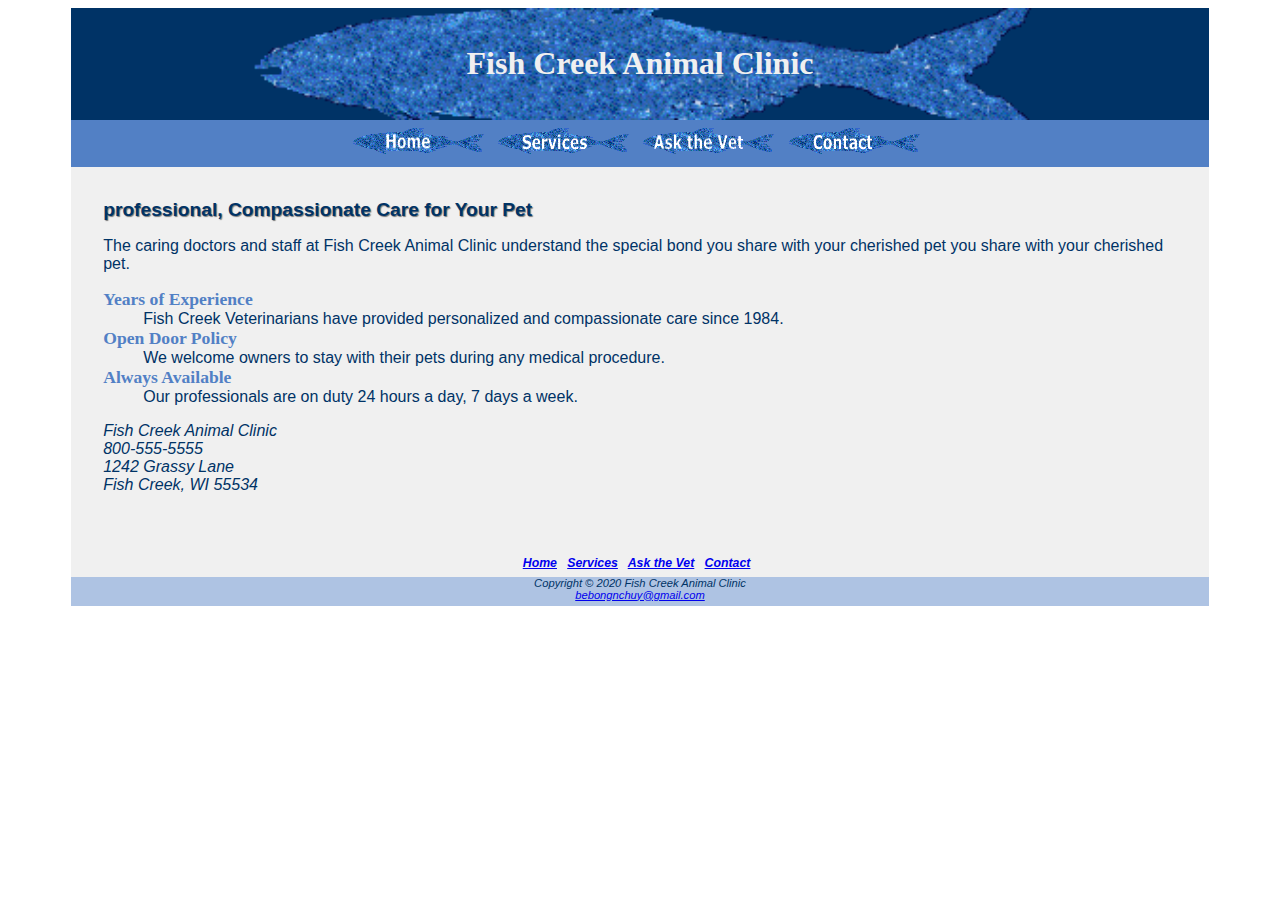
<file: index.html>
<!DOCTYPE html>
<html lang="en">

<head>
    <meta charset="UTF-8">
    <meta name="viewport" content="width=device-width, initial-scale=1.0">
    <title>Fish Creek Animal Clinic</title>
    <link rel="stylesheet" href="style.css">
</head>

<body>
    <div id="wrapper">

        <header>
            <h1>Fish Creek Animal Clinic</h1>
        </header>
        <nav>
            <a href="index.html"><img src="images/fishcreek/home.gif" alt="Home link"></a>&nbsp;&nbsp;
            <a href="services.html"><img src="images/fishcreek/services.gif" alt="Services link"></a>&nbsp;&nbsp;
            <a href="ask-the-vet.html"><img src="images/fishcreek/askthevet.gif" alt="ask the vet link"></a>&nbsp;&nbsp;
            <a href="contact.html"><img src="images/fishcreek/contact.gif" alt="contact link"></a>&nbsp;&nbsp;</nav>
        <main>
            <h2>professional, Compassionate Care for Your Pet</h2>
            <p>The caring doctors and staff at Fish Creek Animal Clinic understand the special bond you share with your cherished pet you share with your cherished pet.</p>

            <dl>
                <dt>Years of Experience</dt>
                <dd>Fish Creek Veterinarians have provided personalized and compassionate care since 1984.</dd>

                <dt>Open Door Policy</dt>
                <dd>We welcome owners to stay with their pets during any medical procedure.</dd>

                <dt>Always Available</dt>
                <dd>Our professionals are on duty 24 hours a day, 7 days a week.</dd>
            </dl>

            <address>
                Fish Creek Animal Clinic <br>
    800-555-5555 <br>
    1242 Grassy Lane <br>
    Fish Creek, WI 55534 <br>
            </address>
        </main> <br>
        <footer>
            <nav><a href="index.html">Home</a>&nbsp;&nbsp;
                <a href="services.html">Services</a>&nbsp;&nbsp;
                <a href="ask-the-vet.html">Ask the Vet</a>&nbsp;&nbsp;
                <a href="contact.html">Contact</a>&nbsp;&nbsp;</nav>
            Copyright © 2020 Fish Creek Animal Clinic<br>
            <a href="mailto:bebongnchuy@gmail.com">bebongnchuy@gmail.com</a></footer>
    </div>

</body>

</html>
</file>
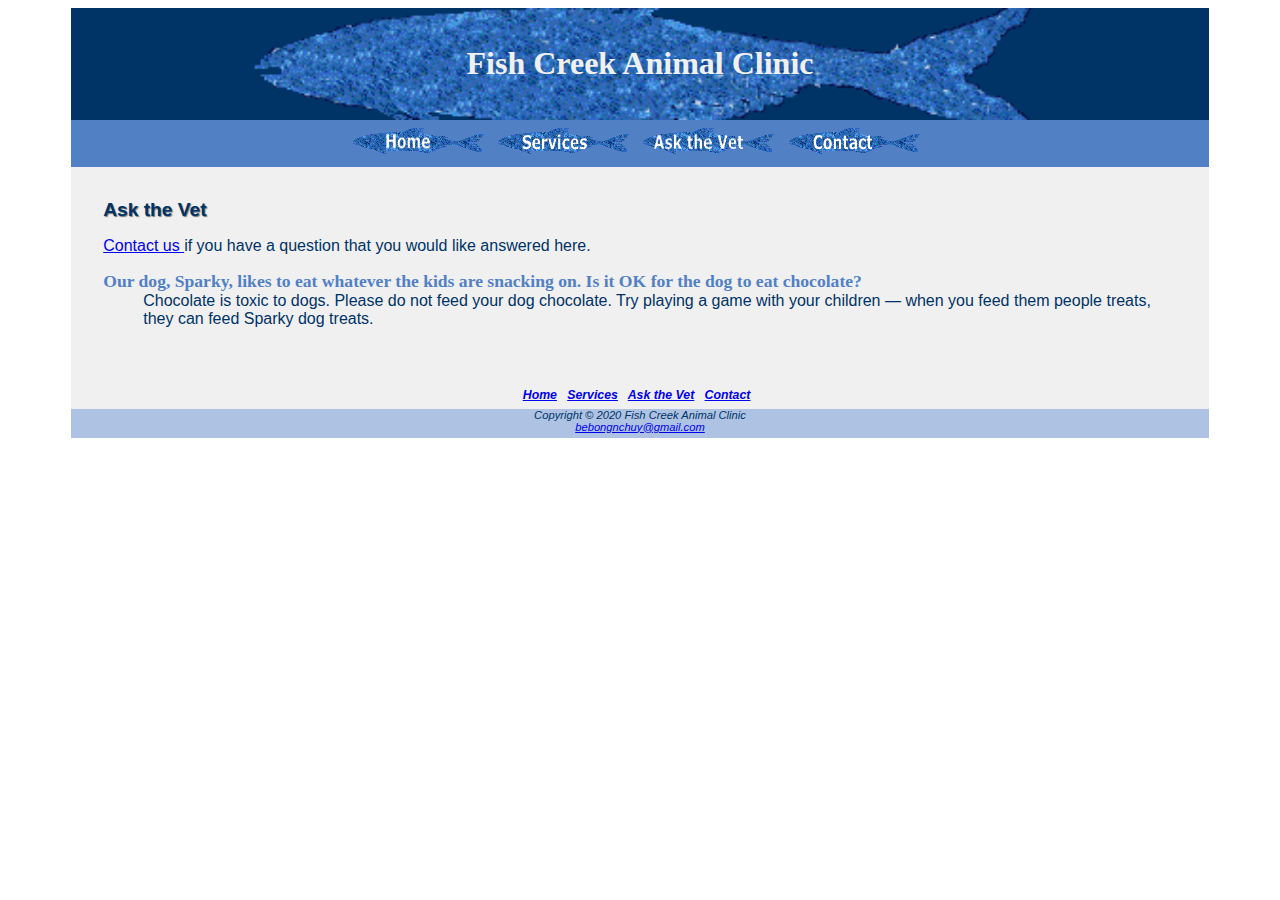
<file: ask-the-vet.html>
<!DOCTYPE html>
<html lang="en">

<head>
    <meta charset="UTF-8">
    <meta name="viewport" content="width=device-width, initial-scale=1.0">
    <title>Ask the Vet - Fish Creek Animal Clinic</title>
    <link rel="stylesheet" href="style.css">
</head>

<body>
    <div id="wrapper">

        <header>
            <h1>Fish Creek Animal Clinic</h1>
        </header>
        <nav>
            <a href="index.html"><img src="images/fishcreek/home.gif" alt="Home link"></a>&nbsp;&nbsp;
            <a href="services.html"><img src="images/fishcreek/services.gif" alt="Services link"></a>&nbsp;&nbsp;
            <a href="ask-the-vet.html"><img src="images/fishcreek/askthevet.gif" alt="ask the vet link"></a>&nbsp;&nbsp;
            <a href="contact.html"><img src="images/fishcreek/contact.gif" alt="contact link"></a>&nbsp;&nbsp;</nav>
        <main>
            <h2>Ask the Vet</h2>
            <p><a href="contact.html">Contact us </a>if you have a question that you would like answered here.</p>

            <dl>
                <dt>Our dog, Sparky, likes to eat
                    whatever the kids are snacking on. Is it
                    OK for the dog to eat chocolate?</dt>
                <dd>Chocolate is toxic to dogs. Please do not feed your dog chocolate. Try playing a game with your children &mdash; when you feed them people treats, they can feed Sparky dog treats.</dd>
            </dl>
        </main>
        <footer>

            <nav><b><a href="index.html">Home</a>&nbsp;&nbsp;
                <a href="services.html">Services</a>&nbsp;&nbsp;
                <a href="ask-the-vet.html">Ask the Vet</a>&nbsp;&nbsp;
                <a href="contact.html">Contact</a>&nbsp;&nbsp;</b></nav>
            Copyright © 2020 Fish Creek Animal Clinic <br>
            <a href="mailto:bebongnchuy@gmail.com">bebongnchuy@gmail.com</a>
        </footer>
    </div>

</body>

</html>
</file>
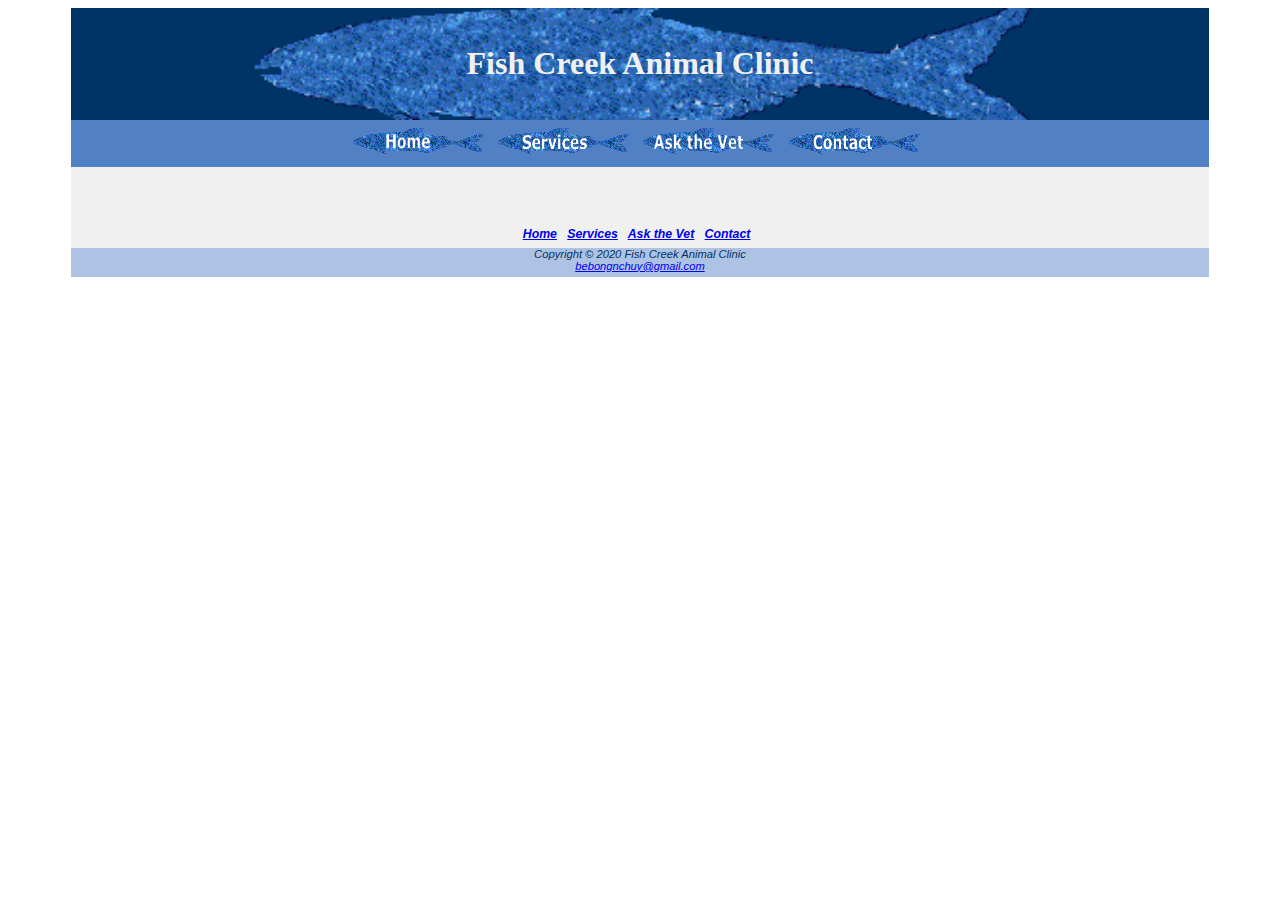
<file: contact.html>
<!DOCTYPE html>
<html lang="en">

<head>
    <meta charset="UTF-8">
    <meta name="viewport" content="width=device-width, initial-scale=1.0">
    <title>Contact Us</title>
    <link rel="stylesheet" href="style.css">
</head>

<body>
    <div id="wrapper">

        <header>
            <h1>Fish Creek Animal Clinic</h1>
        </header>
        <nav>
            <a href="index.html"><img src="images/fishcreek/home.gif" alt="Home link"></a>&nbsp;&nbsp;
            <a href="services.html"><img src="images/fishcreek/services.gif" alt="Services link"></a>&nbsp;&nbsp;
            <a href="ask-the-vet.html"><img src="images/fishcreek/askthevet.gif" alt="ask the vet link"></a>&nbsp;&nbsp;
            <a href="contact.html"><img src="images/fishcreek/contact.gif" alt="contact link"></a>&nbsp;&nbsp;</nav>
        <main></main>
        <footer>

            <nav><b><a href="index.html">Home</a>&nbsp;&nbsp;
                <a href="services.html">Services</a>&nbsp;&nbsp;
                <a href="ask-the-vet.html">Ask the Vet</a>&nbsp;&nbsp;
                <a href="contact.html">Contact</a>&nbsp;&nbsp;</b></nav>
            Copyright © 2020 Fish Creek Animal Clinic <br>
            <a href="mailto:bebongnchuy@gmail.com">bebongnchuy@gmail.com</a>
        </footer>
    </div>

</body>

</html>
</file>
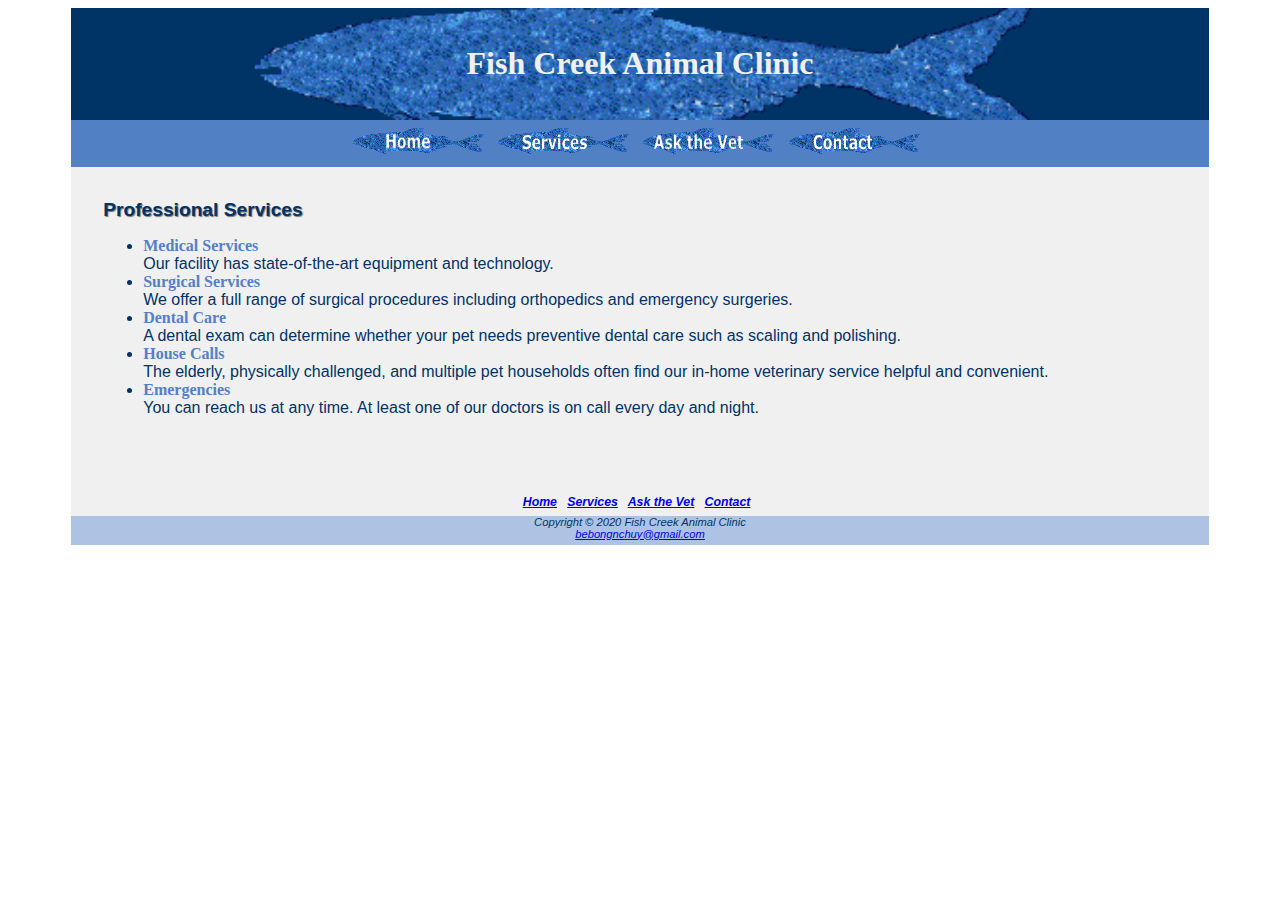
<file: services.html>
<!DOCTYPE html>
<html lang="en">

<head>
    <meta charset="UTF-8">
    <meta name="viewport" content="width=device-width, initial-scale=1.0">
    <title>Fish Creek Animal Clinic Services</title>
    <link rel="stylesheet" href="style.css">
</head>

<body>
    <div id="wrapper">

        <header>
            <h1>Fish Creek Animal Clinic</h1>
        </header>
        <nav>
            <a href="index.html"><img src="images/fishcreek/home.gif" alt="Home link"></a>&nbsp;&nbsp;
            <a href="services.html"><img src="images/fishcreek/services.gif" alt="Services link"></a>&nbsp;&nbsp;
            <a href="ask-the-vet.html"><img src="images/fishcreek/askthevet.gif" alt="ask the vet link"></a>&nbsp;&nbsp;
            <a href="contact.html"><img src="images/fishcreek/contact.gif" alt="contact link"></a>&nbsp;&nbsp;</nav>
        <main>
            <h2>Professional Services</h2>
            <ul>
                <li><span class="category">Medical Services</span><br>Our facility has state-of-the-art equipment and technology.</li>
                <li><span class="category">Surgical Services</span><br>We offer a full range of surgical procedures including orthopedics and emergency surgeries.</li>
                <li><span class="category">Dental Care</span><br>A dental exam can determine whether your pet needs preventive dental care such as scaling and polishing.</li>
                <li><span class="category">House Calls</span><br>The elderly, physically challenged, and multiple pet households often find our in-home veterinary service helpful and convenient.
                </li>
                <li><span class="category">Emergencies</span><br>You can reach us at any time. At least one of our doctors is on call every day and night.</li>
            </ul>
        </main> <br>
        <footer>

            <nav><a href="index.html">Home</a>&nbsp;&nbsp;
                <a href="services.html">Services</a>&nbsp;&nbsp;
                <a href="ask-the-vet.html">Ask the Vet</a>&nbsp;&nbsp;
                <a href="contact.html">Contact</a>&nbsp;&nbsp;</nav>
            Copyright © 2020 Fish Creek Animal Clinic <br>
            <a href="mailto:bebongnchuy@gmail.com">bebongnchuy@gmail.com</a></footer>
    </div>

</body>

</html>
</file>
<file: style.css>
body {
    background-color: #ffffff;
    color: #003366;
    font-family: Arial, Verdana, sans-serif;
}

header {
    color: #aec3e3;
    background-color: #003366;
    font-family: Georgia, 'Times New Roman', Times, serif;
    color: #f0f0f0;
    background-image: url(images/fishcreek/fishcreeklogo.gif);
    background-position: center;
    background-repeat: no-repeat;
    background-size: cover;
    padding: 1em;
    text-align: center;
}

nav {
    text-align: center;
    font-weight: 700;
    background-color: #5280c5;
    padding: 0.5em;
}

main {
    padding: 1em 2em;
    background-color: #f0f0f0;
}

h2 {
    font-size: 1.2em;
    text-shadow: 1px 1px 1px #777;
}

dt {
    color: #5280c5;
    font-size: 1.1em;
    font-weight: 600;
    font-family: Georgia, 'Times New Roman', Times, serif;
}

footer {
    font-size: .7em;
    font-style: italic;
    text-align: center;
    margin-top: 2em;
    padding-bottom: .5em;
    background-color: #aec3e3;
}

footer nav {
    background-color: #f0f0f0;
    font-size: 110%;
    padding-bottom: .5em;
}

#wrapper {
    width: 90%;
    min-width: 800px;
    max-width: 1280px;
    background-color: #f0f0f0;
    margin: 0 auto;
}

.category {
    font-weight: 600;
    color: #5380c5;
    font-family: Georgia, 'Times New Roman', Times, serif;
}
</file>
